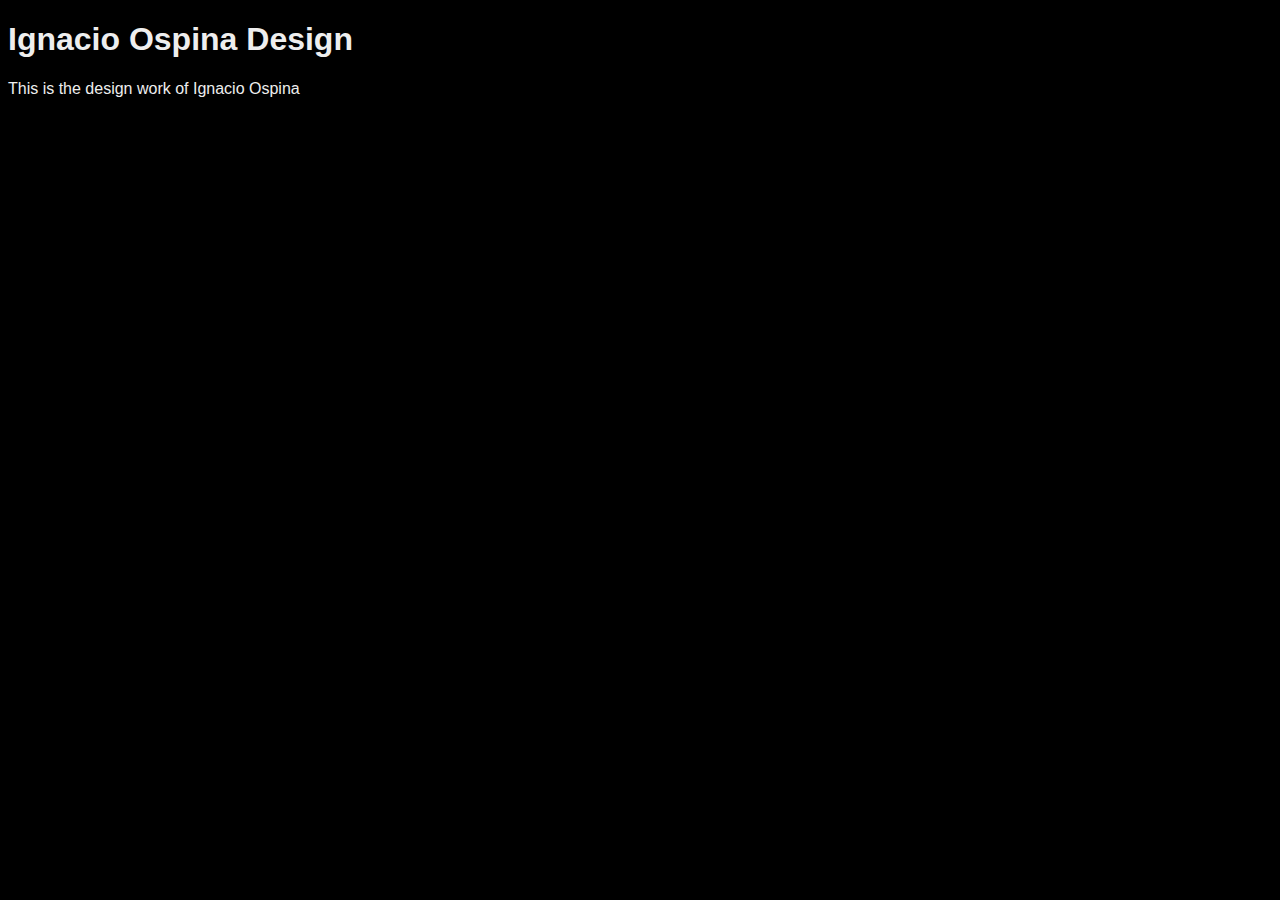
<file: unit_1/index.html>
<!DOCTYPE html>
<html>
<head>
  <title>Ignacio Ospina Design</title>
  <link rel="stylesheet" type="text/css" href="css/style.css">
</head>
<body>
  <h1>Ignacio Ospina Design</h1>
  <p>This is the design work of Ignacio Ospina</p>
</body>
</html>
</file>
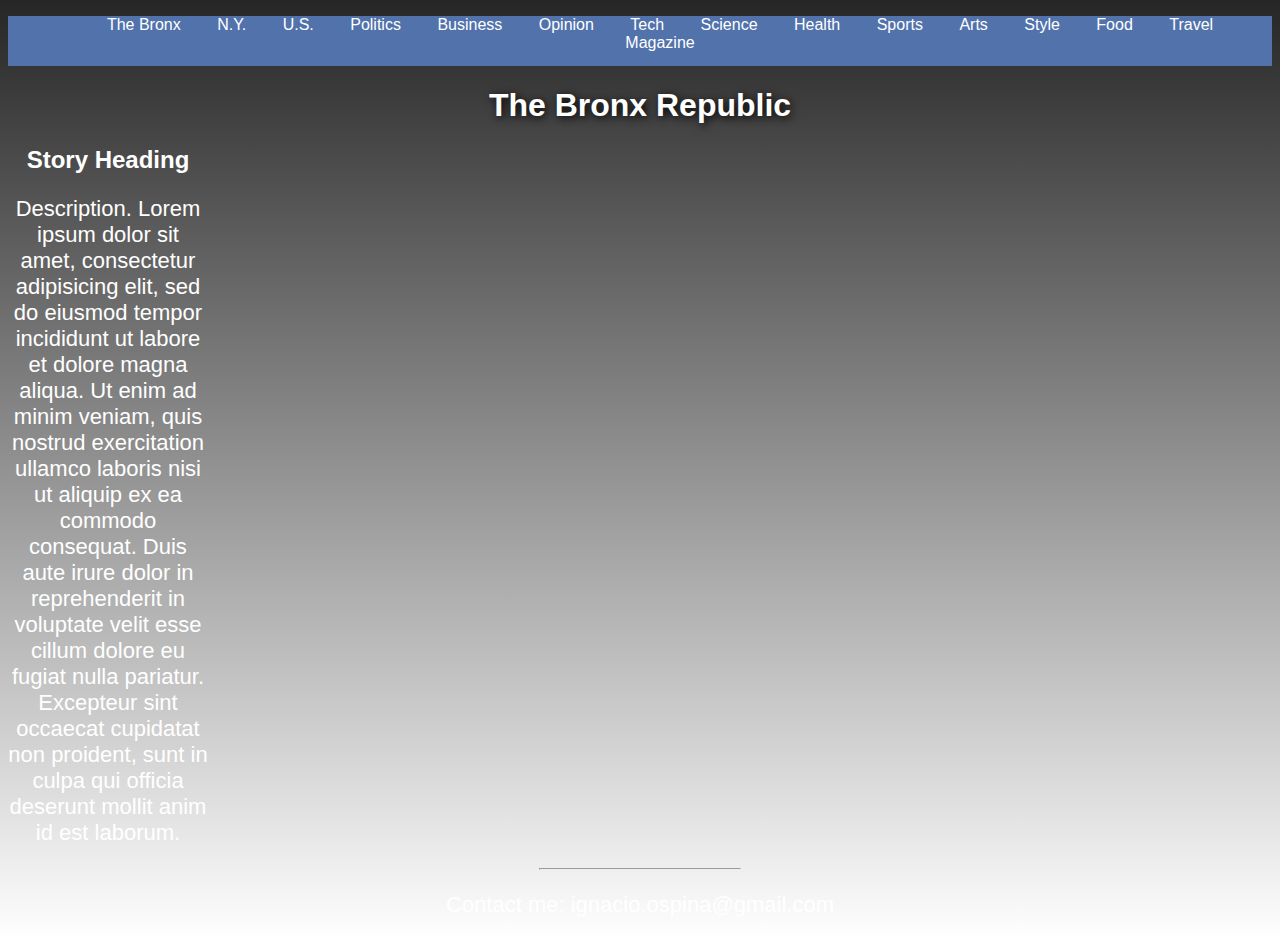
<file: unit_3/index.html>
<!DOCTYPE html>
<html>
<head>
  <title>"The Bronx Republic"</title>
  <link rel="stylesheet" type="text/css" href="css/style.css">
</head>
<body>

  <nav>  
    <ul>
      <li>The Bronx</li>
      <li>N.Y.</li>
      <li>U.S.</li>
      <li>Politics</li>
      <li>Business</li>
      <li>Opinion</li>
      <li>Tech</li>
      <li>Science</li>
      <li>Health</li>
      <li>Sports</li>
      <li>Arts</li>
      <li>Style</li>
      <li>Food</li>
      <li>Travel</li>
      <li>Magazine</li>
    </ul>
  </nav>

  <h1>The Bronx Republic</h1>

  <div class="story">
    <h2>Story Heading</h2>

    <p>Description. Lorem ipsum dolor sit amet, consectetur adipisicing elit, sed do eiusmod
  tempor incididunt ut labore et dolore magna aliqua. Ut enim ad minim veniam,
  quis nostrud exercitation ullamco laboris nisi ut aliquip ex ea commodo
  consequat. Duis aute irure dolor in reprehenderit in voluptate velit esse
  cillum dolore eu fugiat nulla pariatur. Excepteur sint occaecat cupidatat non
  proident, sunt in culpa qui officia deserunt mollit anim id est laborum.</p>

  </div>
 
  <hr>
  <p>Contact me: <a href="mailto:ignacio.ospina@gmail.com?subject=Hello">ignacio.ospina@gmail.com</a></p>

</body>
</html>
</file>
<file: unit_1/css/style.css>
body {
  background-color:black;
  color:#eee;
  font-size:16px;
  font-family:helvetica, arial, sans-serif;
}
</file>
<file: unit_3/css/style.css>
body {
  text-align: center;
  background-image: linear-gradient( rgba(0, 0, 0, 0.85), rgba(255, 255, 255, 0.85) ), url("https://upload.wikimedia.org/wikipedia/commons/2/24/Yankee_Stadium_001.JPG");
  background-size: cover;
  color: #fff;
  font-family: Helvetica, sans-serif;
}

nav {
  background-color: #5272ac;
  height: 50px;
}

p {
  font-size: 22px;
}

ul {
    text-align: center;
    list-style-type: none;
}

ul li{
  display: inline-block;
  padding: 0em 1em;
}

.story {
  width:200px;
}

hr {
  width: 200px;
}

a {
  color: #fff;
  text-decoration:none;
}

h1 {
  text-shadow:2px 2px 8px black;
}
</file>
